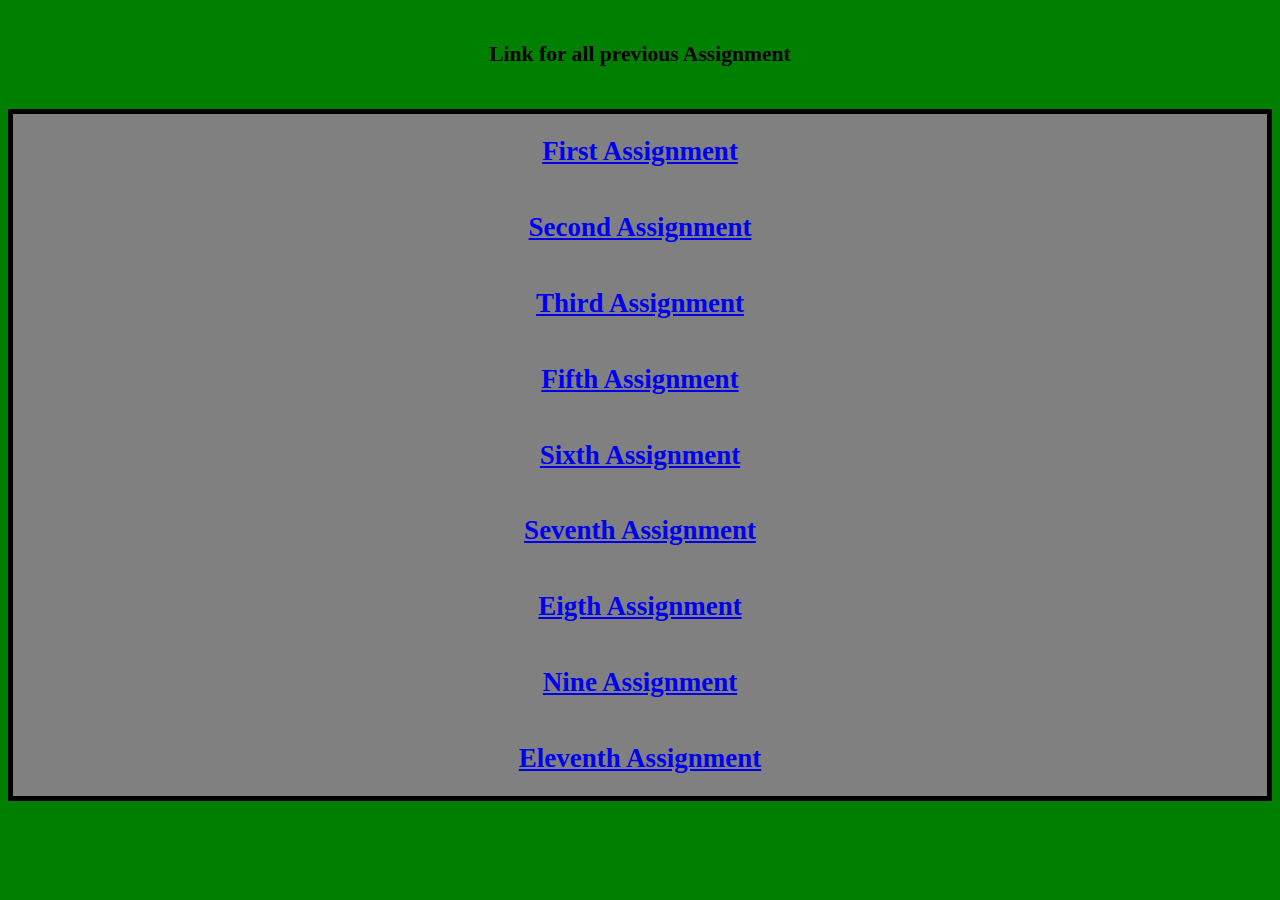
<file: index.html>
<!DOCTYPE html>
<html lang="en">
<head>
    <meta charset="UTF-8">
    <meta http-equiv="X-UA-Compatible" content="IE=edge">
    <meta name="viewport" content="width=device-width, initial-scale=1.0">
    <title>Document</title>
</head>
<h6 style="font-size: large;"><div style="text-align:center; font-weight: bold; font-size: larger;">Link for all previous Assignment</div></h6>
<body style="background-color:green">
    <div style="background-color: grey; border: 5px solid black;display: flex; flex-direction: column;text-align: center; font-size: large; justify-content: space-between;">
    <a href="Assignment1.html" target="_blank"><h2>First Assignment</h2></a>
    <a href="Assignment2.html" target="_blank"><h2>Second Assignment</h2></a>
    <a href="Assignment3.html" target="_blank"><h2>Third Assignment</h2></a>
<a href="Assignment5.html" target="_blank"><h2>Fifth Assignment</h2></a>
<a href="Assignment6.html" target="_blank"><h2>Sixth Assignment</h2></a>
 <a href="Assignment7.html" target="_blank"><h2>Seventh Assignment</h2></a>
        <a href="Assignment8.html"><h2>Eigth Assignment</h2></a>
        <a href="assignment9.html"><h2>Nine Assignment</h2></a>
         <a href="Assignment11.html"><h2>Eleventh Assignment</h2></a>
</div>
</body>
</html>
</file>
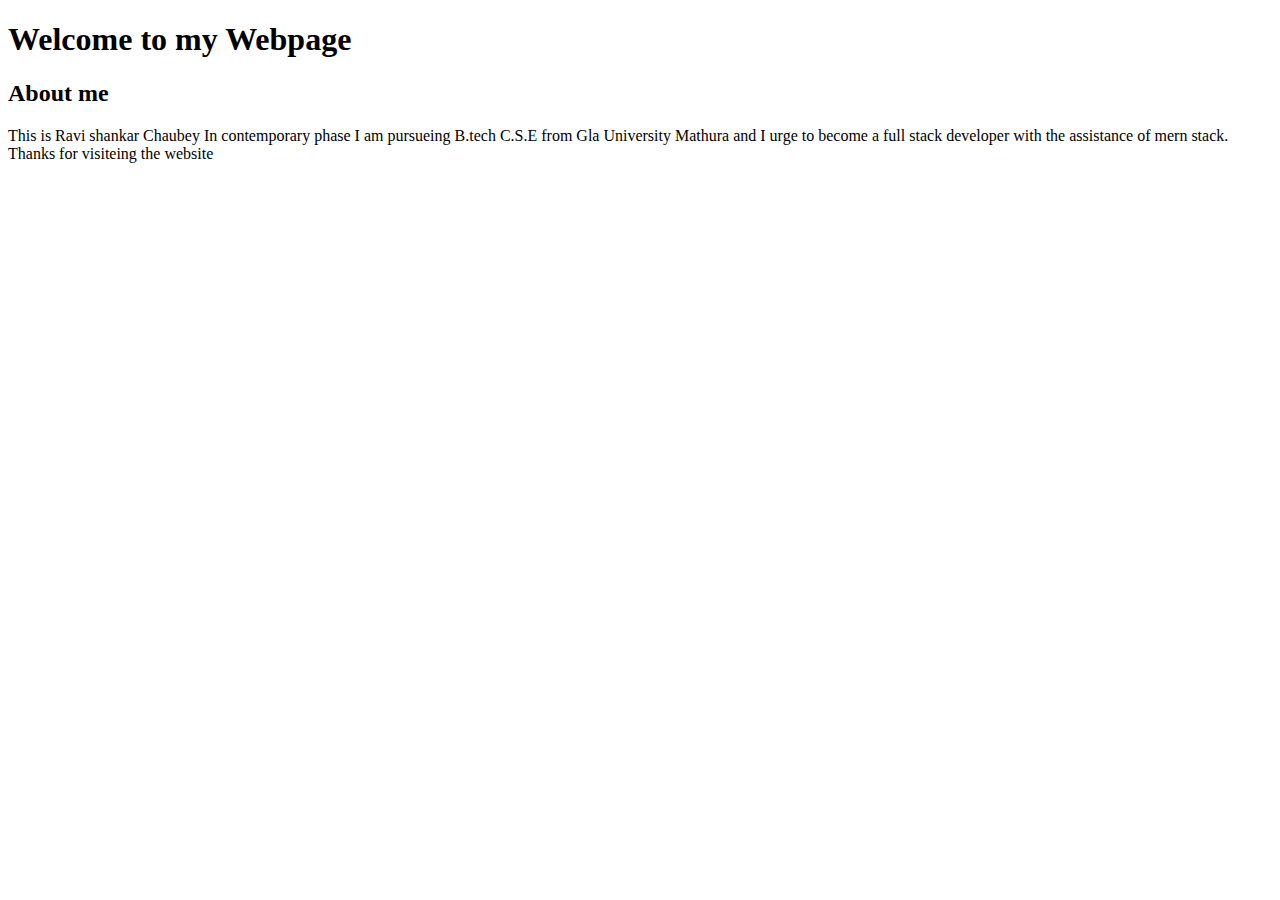
<file: Assignment1.html>
<!DOCTYPE html>
<html lang="en">
<head>
    <meta charset="UTF-8">
    <meta http-equiv="X-UA-Compatible" content="IE=edge">
    <meta name="viewport" content="width=device-width, initial-scale=1.0">
    <title>Document</title>
</head>
<body>
    <h1>Welcome to my Webpage</h1>
<h2>About me</h2>
<p>This is Ravi shankar Chaubey In contemporary phase I am pursueing B.tech C.S.E from  Gla University Mathura
    and I urge to become a full stack developer with the assistance of mern stack. Thanks for visiteing the website
</p>
</body>
</html>
</file>
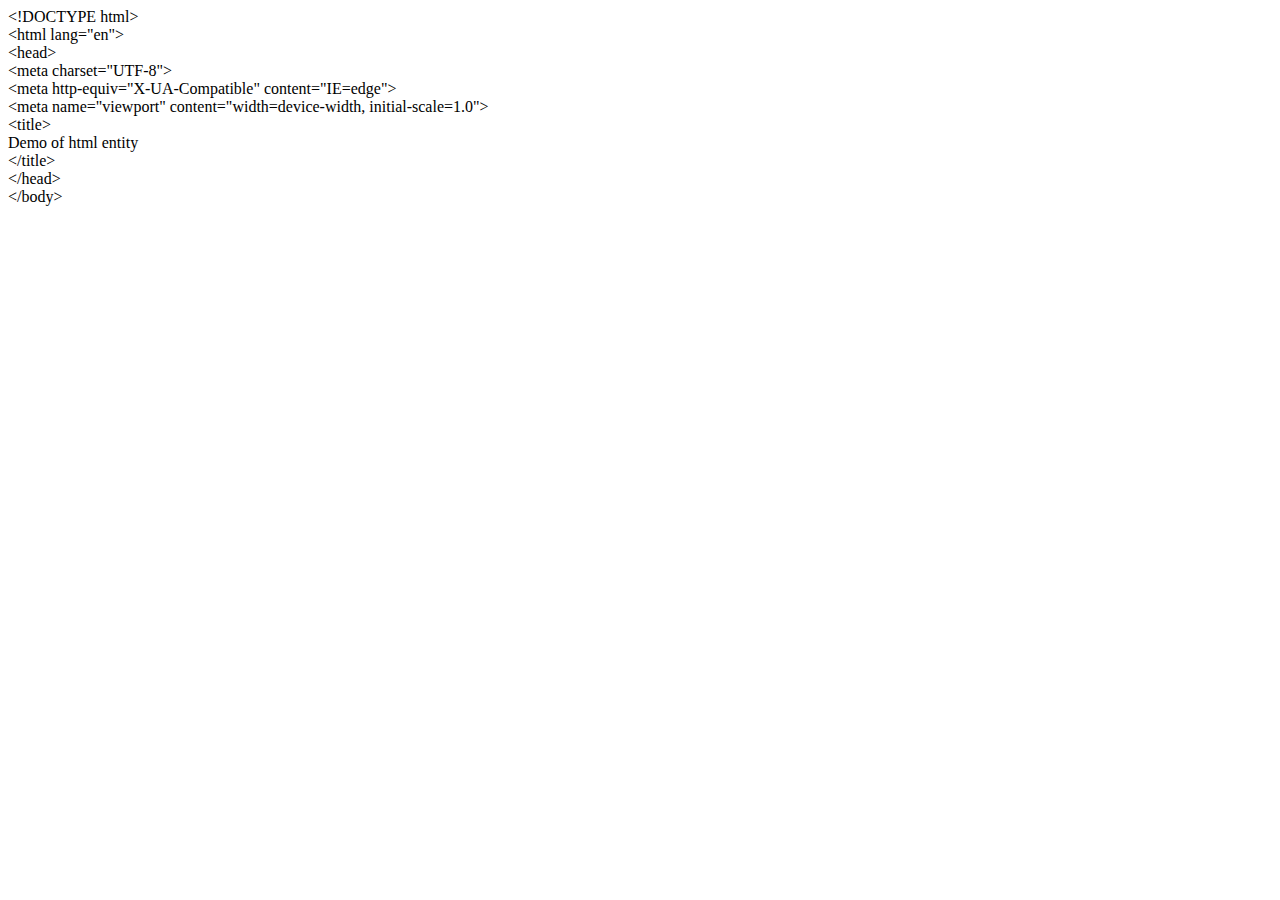
<file: Assignment2.html>
<!DOCTYPE html>
<html lang="en">
<head>
    <meta charset="UTF-8">
    <meta http-equiv="X-UA-Compatible" content="IE=edge">
    <meta name="viewport" content="width=device-width, initial-scale=1.0">
    <title>Document</title>
</head>
<body>
    &lt;!DOCTYPE html&gt;
    <br>
    &lt;html lang="en"&gt;
    <br>
    &lt;head&gt;
    <br>
    &lt;meta charset="UTF-8"&gt;
    <br>
    &lt;meta http-equiv="X-UA-Compatible" content="IE=edge"&gt;
    <br>
    &lt;meta name="viewport" content="width=device-width, initial-scale=1.0"&gt;
    <br>
    &lt;title&gt;
    <br>
    <span>
        Demo of html entity
    </span>
    <br>
    &lt;/title&gt;
    <br>
    &lt;/head&gt;
    <br>
    &lt;/body&gt;

</body>
</html>
</file>
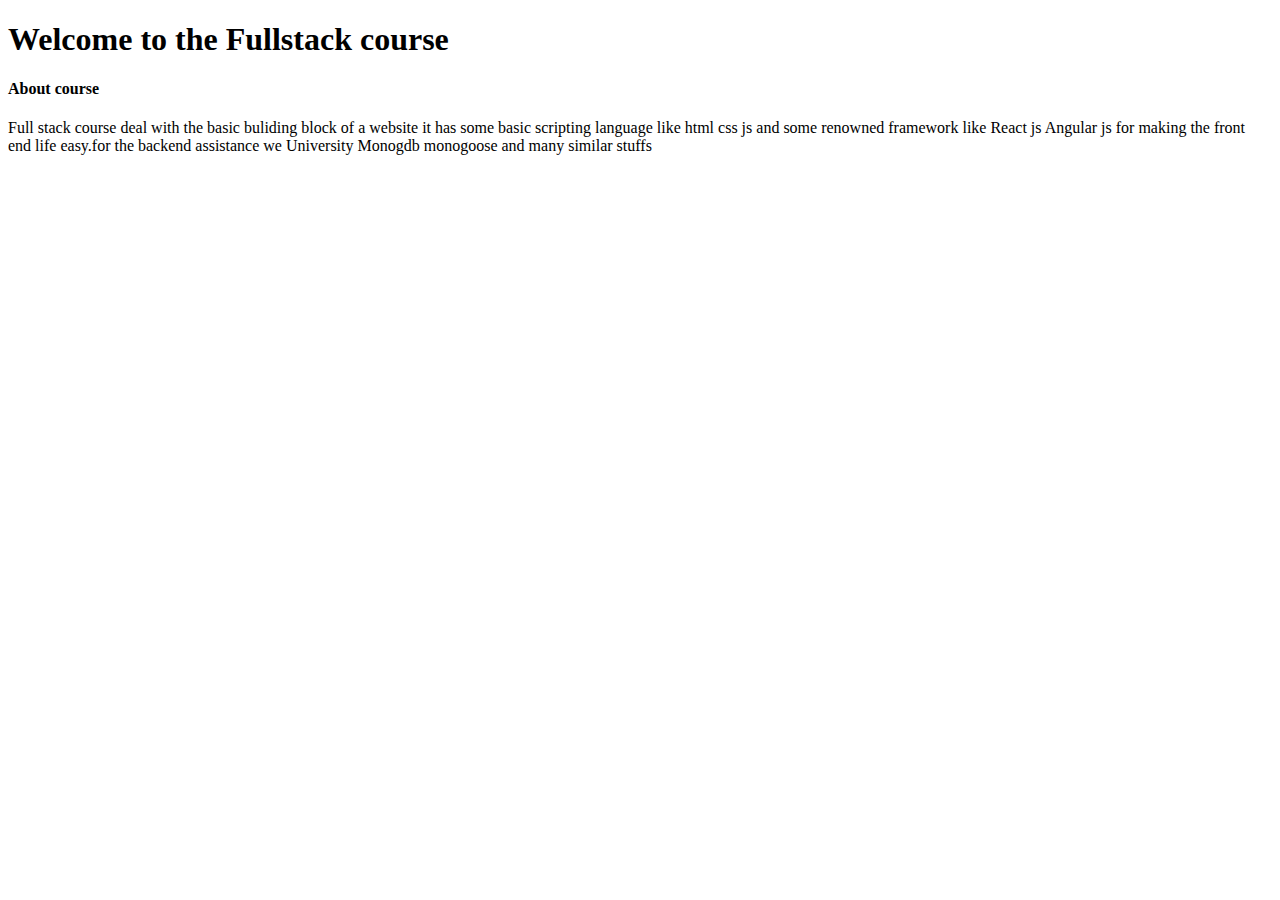
<file: Assignment3.html>
<!DOCTYPE html>
<html lang="en">
<head>
    <meta charset="UTF-8">
    <meta http-equiv="X-UA-Compatible" content="IE=edge">
    <meta name="viewport" content="width=device-width, initial-scale=1.0">
    <title>Html Entites</title>
</head>
<body>
<h1>Welcome to the Fullstack course</h1>
<h4>About course</h4>
<p>Full stack course deal with the basic buliding block of a website 
    it has some basic scripting language like html css js and some renowned framework 
    like React js Angular js for making the front end life easy.for the backend assistance we University
    Monogdb monogoose and many similar stuffs 
</p>
</body>
</html>
</file>
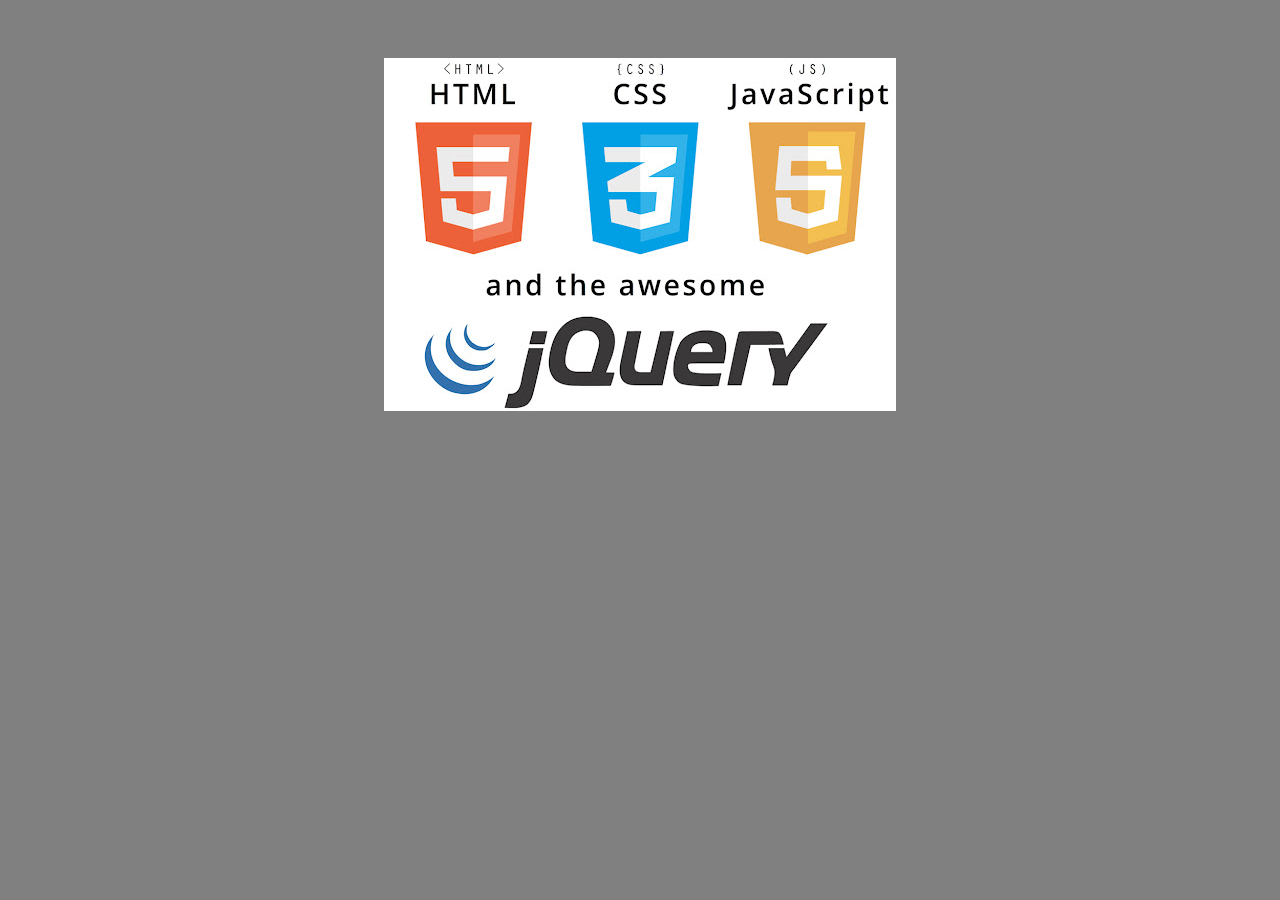
<file: Assignment5.html>
<!DOCTYPE html>
<html lang="en">
<head>
    <meta charset="UTF-8">
    <meta http-equiv="X-UA-Compatible" content="IE=edge">
    <meta name="viewport" content="width=device-width, initial-scale=1.0">
    <title>Document</title>
</head>
<body style="background-color: gray;">
    <div style="display: flex; justify-content: center; padding-top: 50px;">
    <img src="last.jpg" usemap="#image_map">
    <map name="image_map">
      <area alt="html" title="html" href="https://en.wikipedia.org/wiki/HTML" coords="27,3,164,200" shape="rect">
      <area alt="css" title="css" href="https://simple.wikipedia.org/wiki/Cascading_Style_Sheets#:~:text=From%20Simple%20English%20Wikipedia%2C%20the,but%20is%20split%20into%20parts." coords="196,3,331,201" shape="rect">
      <area alt="js" title="js" href="https://en.wikipedia.org/wiki/JavaScript#:~:text=JavaScript%20(%2F%CB%88d%CA%92%C9%91%CB%90v,conforms%20to%20the%20ECMAScript%20specification.&text=It%20has%20application%20programming%20interfaces,Document%20Object%20Model%20(DOM)." coords="343,1,507,200" shape="rect">
      <area alt="jquery" title="jquery" href="https://en.wikipedia.org/wiki/JQuery" coords="38,259,454,352" shape="rect">
      </map>
    </div>
</body>
</html>
</file>
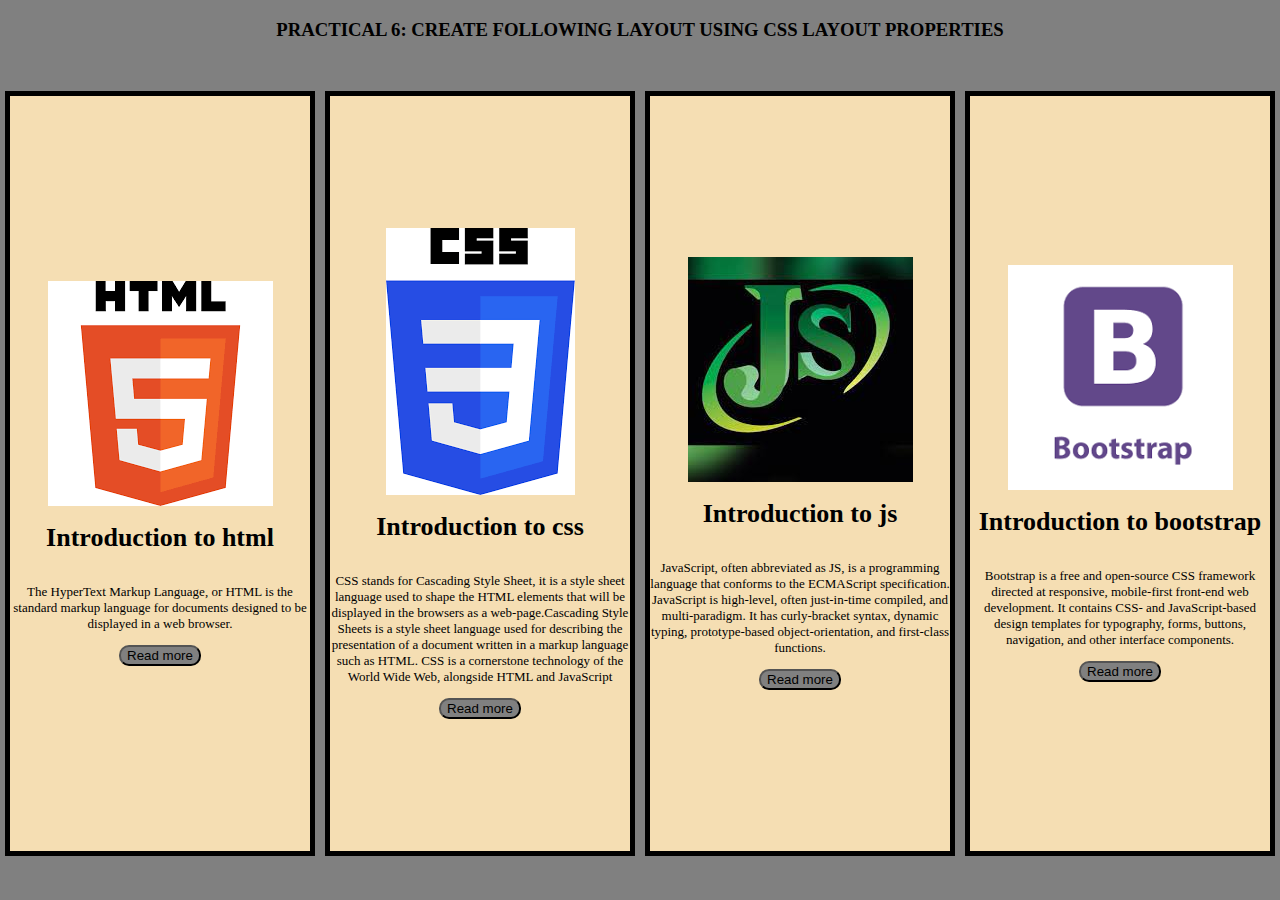
<file: Assignment6.html>
<!DOCTYPE html>
<html lang="en">
<head>
    <meta charset="UTF-8">
    <meta http-equiv="X-UA-Compatible" content="IE=edge">
    <meta name="viewport" content="width=device-width, initial-scale=1.0">
    <link rel="stylesheet" href="style.css">
    <title>Document</title>
</head>
<body>
    
     <h3 style="align-items: center; text-align: center;">PRACTICAL 6: CREATE FOLLOWING LAYOUT USING CSS LAYOUT PROPERTIES</h3>
        <div class="container">
    <div class="first">
        <img src="htmlimage.png" class="image" alt="">
        <h1>Introduction to html</h1>
        <p>The HyperText Markup Language, or HTML is the standard markup language for documents designed to be displayed in a web browser.</p>
        <button class="button">Read more</button>
    </div>
    <div class="second">
        <img src="css.png" class="image" alt="">
        <h1>Introduction to css</h1>
        <p>CSS stands for Cascading Style Sheet, it is a style sheet language used to shape the HTML elements that will be displayed in the browsers as a web-page.Cascading Style Sheets is a style sheet language used for describing the presentation of a document written in a markup language such as HTML. CSS is a cornerstone technology of the World Wide Web, alongside HTML and JavaScript </p>
        <button class="button">Read more</button>
    </div>
    <div class="Third">
        <img src="jsimagemine.jfif"  class="image"  alt="">
        <h1>Introduction to js</h1>
        <p>JavaScript, often abbreviated as JS, is a programming language that conforms to the ECMAScript specification. JavaScript is high-level, often just-in-time compiled, and multi-paradigm. It has curly-bracket syntax, dynamic typing, prototype-based object-orientation, and first-class functions. </p>
        <button class="button">Read more</button>
    </div>
    <div class="fourth">
        <img src="bt.png"   class="image" alt="">
        <h1>Introduction to bootstrap</h1>
 <p>Bootstrap is a free and open-source CSS framework directed at responsive, mobile-first front-end web development. It contains CSS- and JavaScript-based design templates for typography, forms, buttons, navigation, and other interface components.</p>
        <button class="button">Read more</button>
    </div>
    </div>
</body>
</html>
</file>
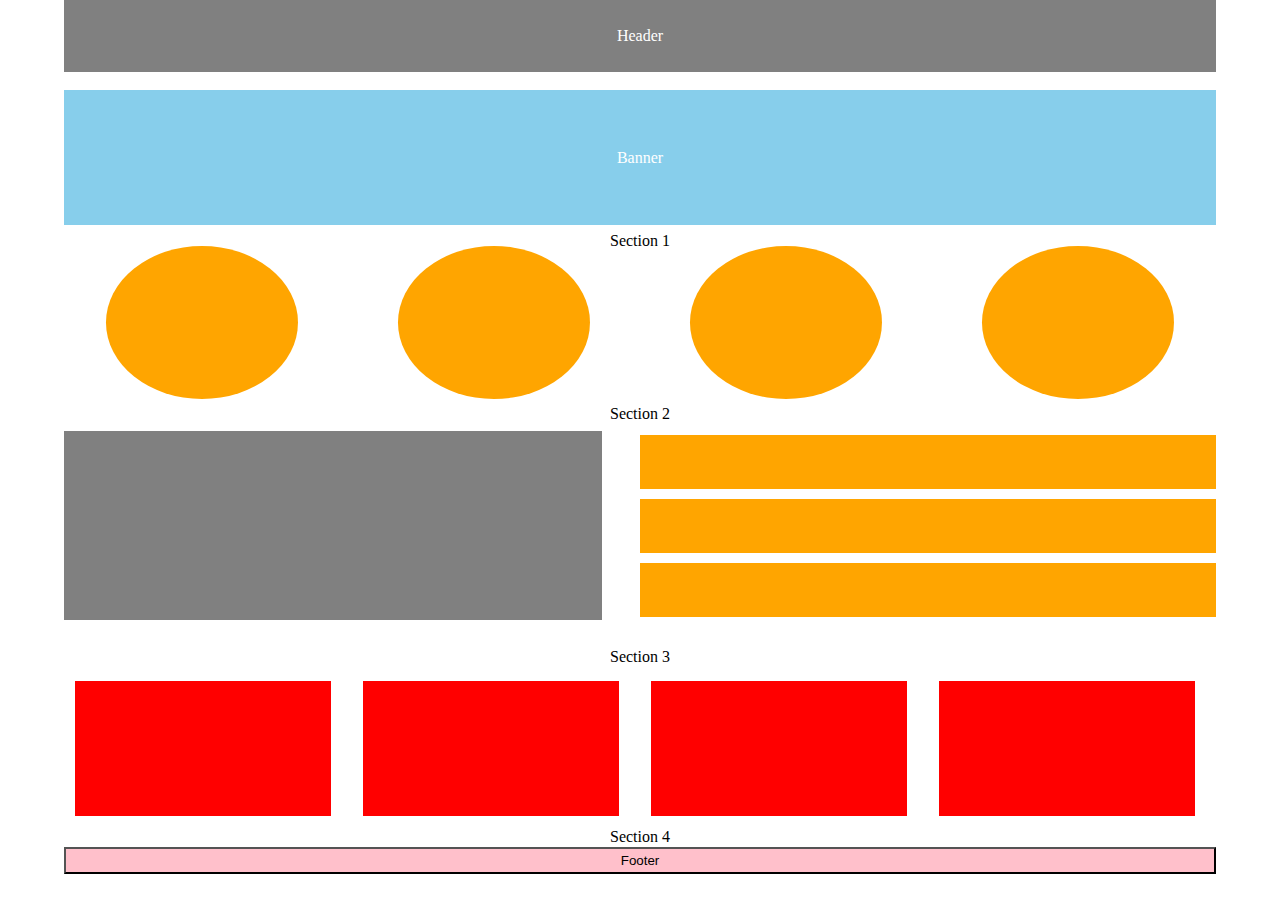
<file: Assignment7.html>
<!DOCTYPE html>
<html lang="en">
<head>
    <meta charset="UTF-8">
    <meta http-equiv="X-UA-Compatible" content="IE=edge">
    <meta name="viewport" content="width=device-width, initial-scale=1.0">
      <link rel="stylesheet" href="Style2.css">
    <title>Document</title>
</head>
<body>
 <div class="container">
       <div class="header">
        Header     
       </div>
       <div class="space">

       </div>
    <div class="banner">
       Banner
    </div>

   <div class="sec1">
       <p style="height: 1px; margin-bottom: 0px; margin-top: 0px;">Section 1 </p>
    <div class="outerdot">
    <span class="dot"></span>
    <span class="dot"></span>
    <span class="dot"></span>
    <span class="dot"></span>
    </div>
   </div>

   <div class="sec2">
    <p style=" height: 1px ;text-align: center; margin-top: 0px;">Section 2</p>
    <div class="container3" style="margin-top: 25px;display: flex; flex-direction: row; justify-content: space-between; align-items: center;">
      <div class="content" style="height: 21vh; width: 42vw; background-color: gray;">
     
      </div>
    <div class="Article">
      <div class="Article1">
           
      </div>
      <div class="Article2">
           
      </div>
      <div class="Article3">
          
      </div>
    </div>
    </div>
   </div>

   <div class="sec3">
     <p style="height: 1vh; width: 90vw; text-align: center; margin-top: 0px; margin-bottom: 3px;">Section 3</p>
     <div class="last">
      <div class="box"></div>
      <div class="box"></div>
      <div class="box"></div>
      <div class="box"></div>
    </div>
    </div>
</div>
<div class="sec4">
  <div class="container4" style="height: fit-content;display: flex; flex-direction: column;align-items: center; justify-content: space-around;">
   <p style="display: flex;justify-content:center;align-items: center; flex-direction: row; margin-top: 0px; margin-bottom: 1px;">Section 4</p>
  <div class="footer">
      <button style="height: 3vh; width: 90vw; background-color: pink;">Footer</button>
  </div>
</div>
</div>
</body>
</html>
</file>
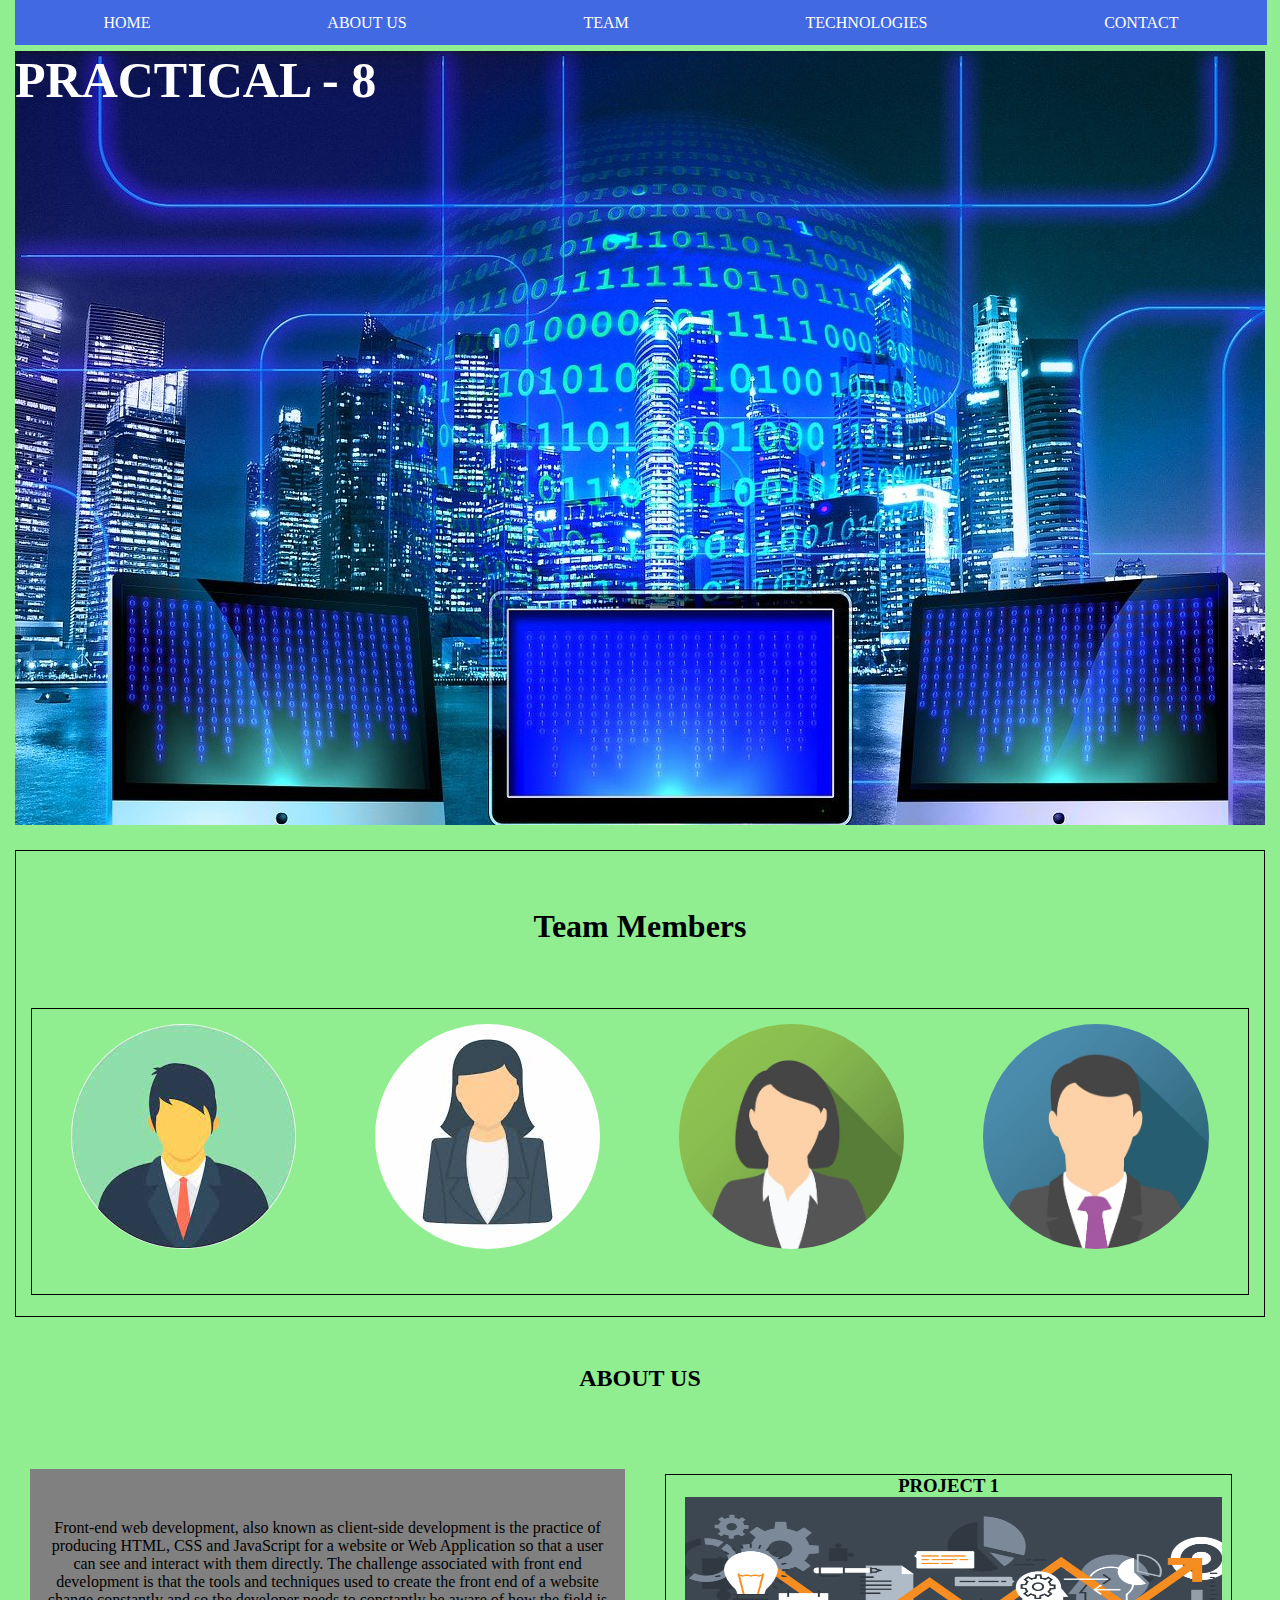
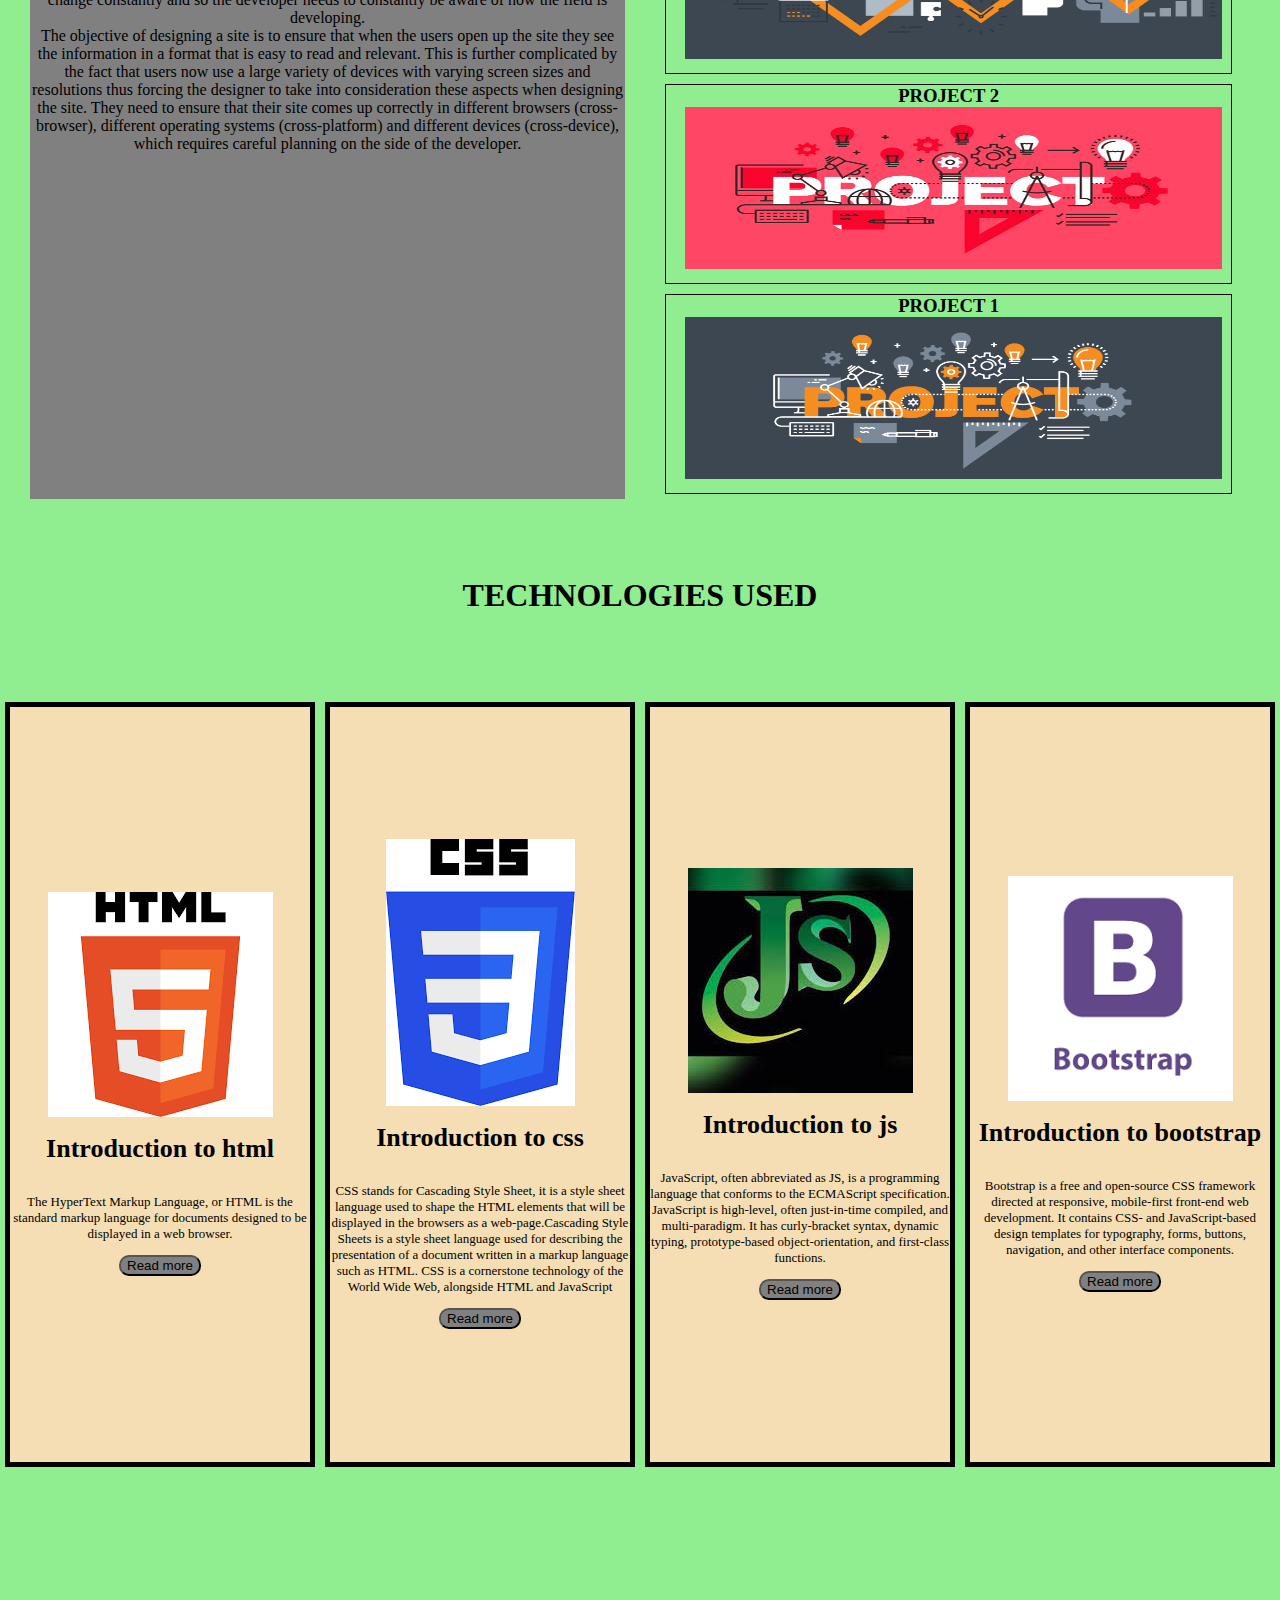
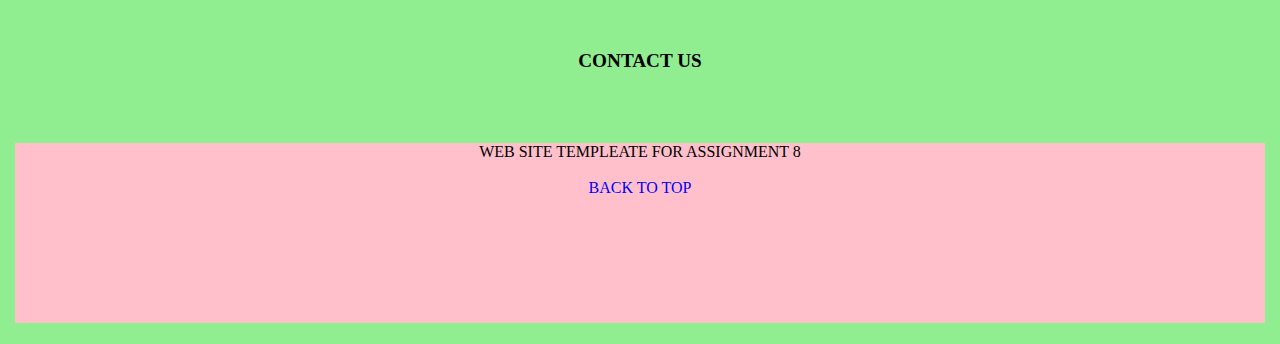
<file: Assignment8.html>
<!DOCTYPE html>
<html lang="en">
<head>
    <meta charset="UTF-8">
    <meta http-equiv="X-UA-Compatible" content="IE=edge">
    <meta name="viewport" content="width=device-width, initial-scale=1.0">
   <link rel="stylesheet" href="style3.css">
    <title>Assignment 8</title>
</head>
<body>
    <div id="x">
    <div id="navbar">
       <a href="#x">HOME</a>
       <a href="#aboutme">ABOUT US</a>
       <a href="#team">TEAM</a>
       <a href="#container">TECHNOLOGIES</a>
       <a href="#contact">CONTACT</a>    
    </div>
    </div>
    <div class="space" >

    </div>
    <div class="mainbody"> 
        <h5 style="margin-top:15px ; color: white; font-size: 50px;">PRACTICAL - 8</h5>
         
    </div>
<section>
 <div id="team">
    
    <h1 style="text-align: center;">Team Members</h1>
    
     <div class="imageslist">    
    <img src="firstemployee.jfif" style="height:25vh; border-radius: 50%;" alt="">
    <img src="secondemployee.jfif" style="height: 25vh; border-radius: 50%;"  alt="">
    <img src="employee6.jpeg" style="height: 25vh; border-radius: 50%;" alt="">
    <img src="employee5.jpeg" style="height: 25vh; border-radius: 50%;" alt="">  
</div>
</div>
</section>
<section id="aboutme">
    
<div id="aboutus" >
    <h2 style="text-align: center; font-weight: bold;">ABOUT US</h2>
       <div style="display: flex; flex-direction: row; justify-content: space-around; text-align: center; height: 70vh; margin-left: 15px; margin-right: 15px;">
        <div style=" margin-left: 15px; margin-right: 15px;background-color: gray; text-align: center; height: 70vh; width: 50%;">
            <div style="padding-top: 50px; padding-left: 15px; padding-right: 15px; text-align: center;">Front-end web development, also known as client-side development is the practice of producing HTML, CSS and JavaScript for a website or Web Application so that a user can see and interact with them directly. The challenge associated with front end development is that the tools and techniques used to create the front end of a website change constantly and so the developer needs to constantly be aware of how the field is developing.
            </div>
            The objective of designing a site is to ensure that when the users open up the site they see the information in a format that is easy to read and relevant. This is further complicated by the fact that users now use a large variety of devices with varying screen sizes and resolutions thus forcing the designer to take into consideration these aspects when designing the site. They need to ensure that their site comes up correctly in different browsers (cross-browser), different operating systems (cross-platform) and different devices (cross-device), which requires careful planning on the side of the developer.
        </div>
        <div style="  margin-left: 15px; margin-right: 15px;  height: 70vh; width: 50%; display: flex; flex-direction: column; justify-content: space-around; text-align: center;">
            <div style="border: 1px solid black; height: 22vh; width: 95%; margin-left: 10px;">
                <h3 style="margin-top: 0px; margin-bottom: 0px;">PROJECT 1</h3>
                <img src="project3.png" style="height: 18vh; width: 95%; margin-left: 10px;"  alt="">
            </div> 
            <div style="border: 1px solid black; height: 22vh; width: 95%; margin-left: 10px">
               <h3 style="margin-top: 0px; margin-bottom: 0px;">PROJECT 2</h3>
                <img src="project1.jpg"  style="height: 18vh; width: 95%; margin-left: 10px;" alt=""></div>
            <div style="border: 1px solid black; height: 22vh; width: 95%; margin-left: 10px">
                <h3 style="margin-top: 0px; margin-bottom: 0px;">PROJECT 1</h3>
                <img src="project2.png"  style="height: 18vh; width: 95%; margin-left: 10px;" alt=""></div>
        </div>
    
</div>
</div>
</section>
<section  style="margin-top: 50px;">
    <h1  style="align-items: center; text-align: center; color: black; margin-bottom: 0px;">TECHNOLOGIES USED</h1>
    <div id="container">
<div class="first">
    <img src="htmlimage.png" class="image" alt="">
    <h1>Introduction to html</h1>
    <p>The HyperText Markup Language, or HTML is the standard markup language for documents designed to be displayed in a web browser.</p>
    <button class="button">Read more</button>
</div>
<div class="second">
    <img src="css.png" class="image" alt="">
    <h1>Introduction to css</h1>
    <p>CSS stands for Cascading Style Sheet, it is a style sheet language used to shape the HTML elements that will be displayed in the browsers as a web-page.Cascading Style Sheets is a style sheet language used for describing the presentation of a document written in a markup language such as HTML. CSS is a cornerstone technology of the World Wide Web, alongside HTML and JavaScript </p>
    <button class="button">Read more</button>
</div>
<div class="Third">
    <img src="jsimagemine.jfif"  class="image"  alt="">
    <h1>Introduction to js</h1>
    <p>JavaScript, often abbreviated as JS, is a programming language that conforms to the ECMAScript specification. JavaScript is high-level, often just-in-time compiled, and multi-paradigm. It has curly-bracket syntax, dynamic typing, prototype-based object-orientation, and first-class functions. </p>
    <button class="button">Read more</button>
</div>
<div class="fourth">
    <img src="bt.png"   class="image" alt="">
    <h1>Introduction to bootstrap</h1>
<p>Bootstrap is a free and open-source CSS framework directed at responsive, mobile-first front-end web development. It contains CSS- and JavaScript-based design templates for typography, forms, buttons, navigation, and other interface components.</p>
    <button class="button">Read more</button>
</div>
</div>
</section>
<section style="margin-top: 50px; margin-left: 15px; margin-right: 15px; height: 40vh; margin-bottom: 0px; "> 
   <div id="contact" style=" height: 40vh;display: flex; flex-direction: column; justify-content: space-around; align-items: center;">
   <div style="height: 5vh;">
       <h6 style="font-size: larger;">CONTACT  US</h6>
   </div>
   <div style="background-color: pink; margin-left: 15px;margin-top: 50px;margin-right: 15px; height: 20vh; width: 100%; text-align: center;">
    <span style="margin-top: 15px;">  WEB SITE TEMPLEATE FOR ASSIGNMENT 8</span>
      <br>
      <br>
       <a href="#x" style="color: blue;">BACK TO TOP</a>
   </div>
   </div>
 </section>
</body>
</html>
</file>
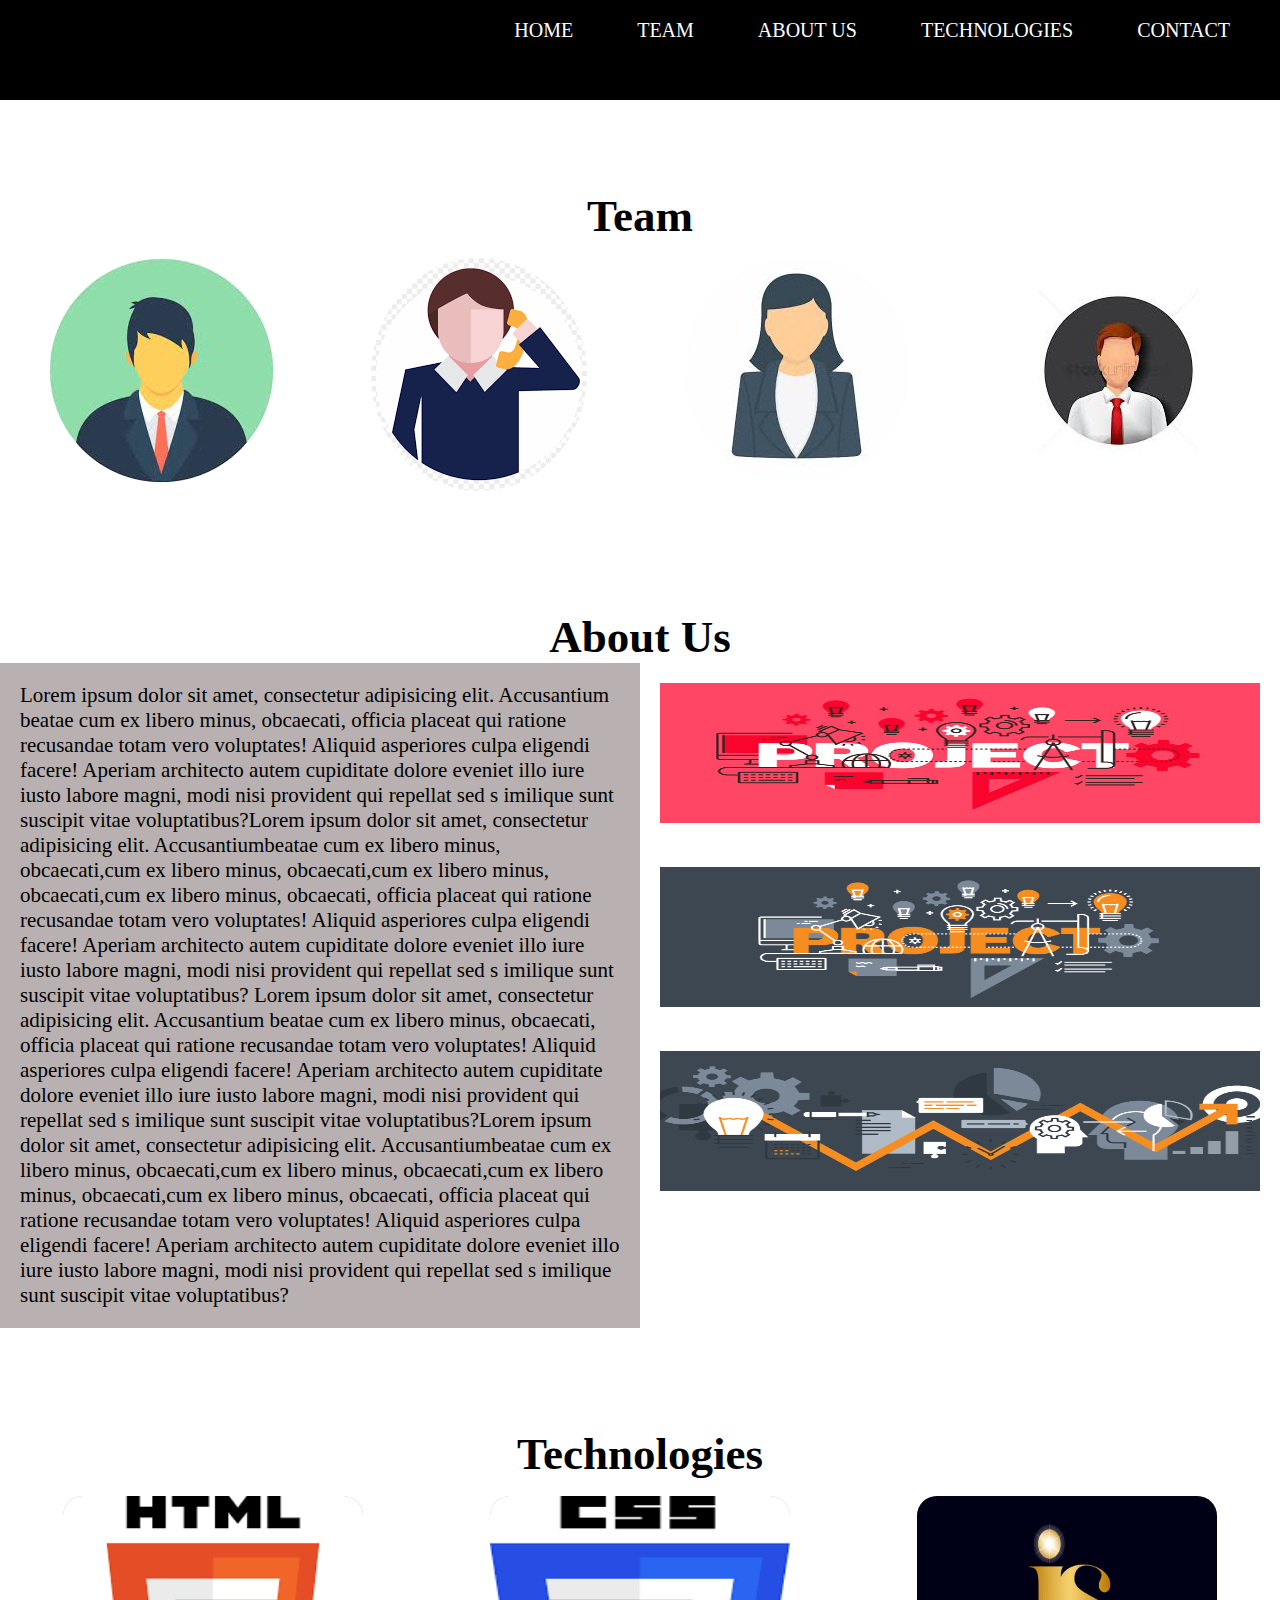
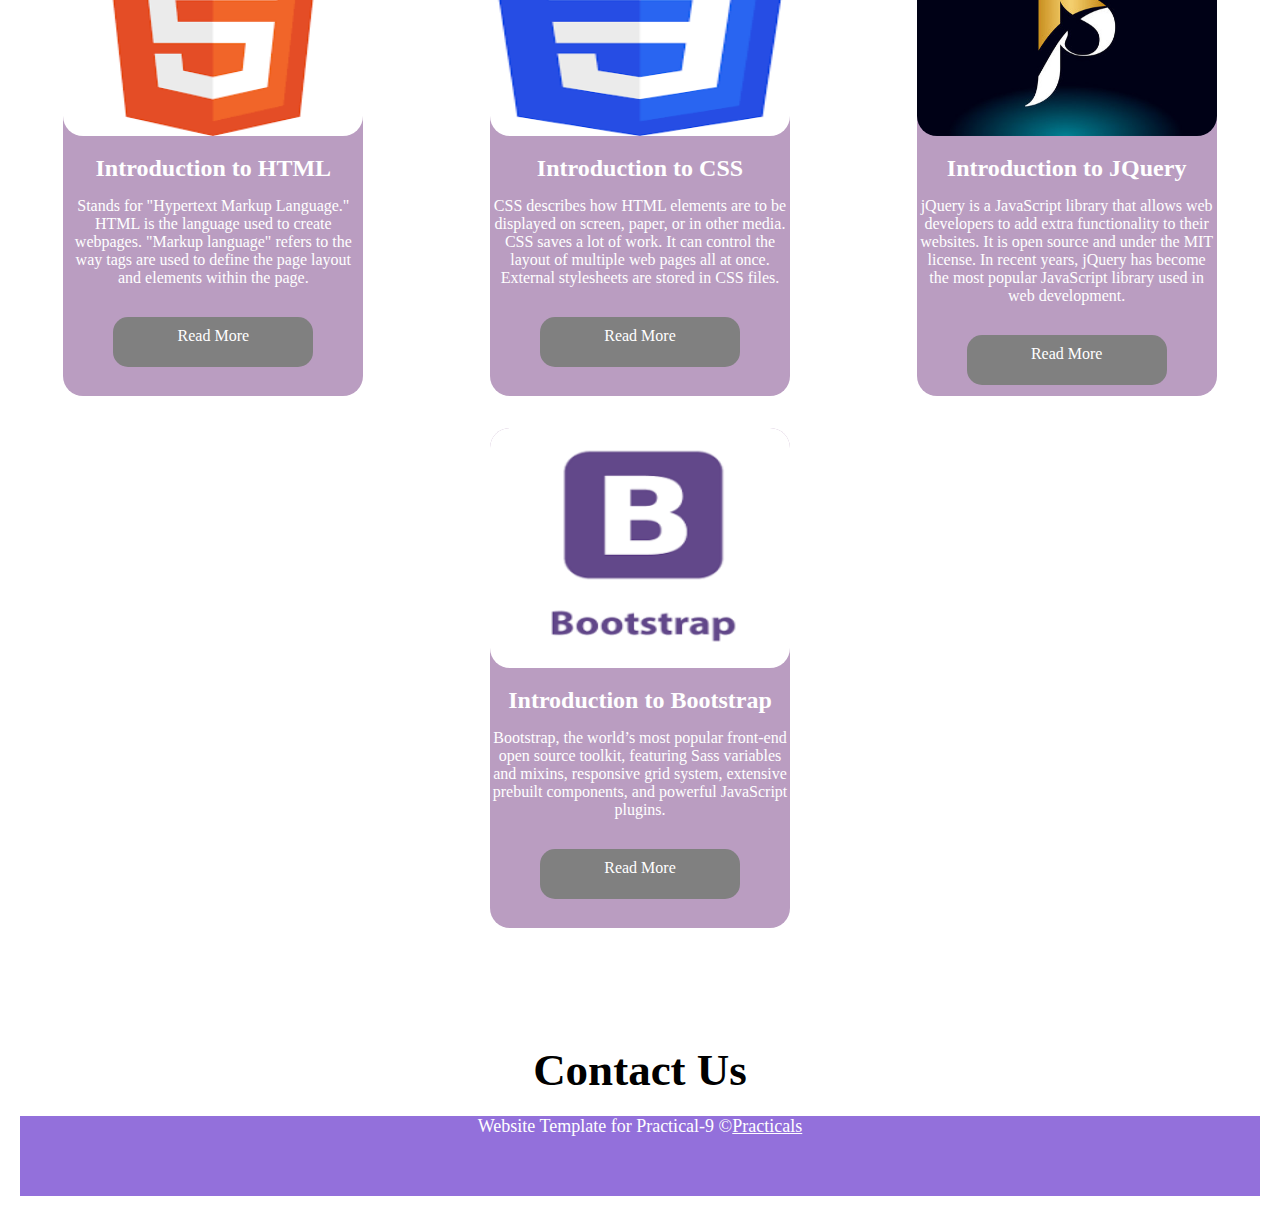
<file: assignment9.html>
<!doctype html>
<html lang="en">
<head>
    <meta charset="UTF-8">
    <meta name="viewport"
          content="width=device-width, user-scalable=no, initial-scale=1.0, maximum-scale=1.0, minimum-scale=1.0">
    <meta http-equiv="X-UA-Compatible" content="ie=edge">
    <link rel="stylesheet" href="style9.css">
    <link rel="stylesheet" href="https://stackpath.bootstrapcdn.com/font-awesome/4.7.0/css/font-awesome.min.css"/>
    <title>Practical-09</title>
</head>
<body>
<section id="header-section">
    <div id="header">
        <input type="checkbox" id="chk">
        <label for="chk" class="show-btn">
            <i class="fa fa-bars"></i>
        </label>
        <ul class="header-ul">
            <li class="header-li"><a href="#banner">HOME</a></li>
            <li class="header-li"><a href="#section-2">TEAM</a></li>
            <li class="header-li"><a href="#section-3">ABOUT US</a></li>
            <li class="header-li"><a href="#section-4">TECHNOLOGIES</a></li>
            <li class="header-li"><a href="#section-5">CONTACT</a></li>

            <label for="chk" class="hide-btn">
                <i class="fa fa-times"></i>
            </label>
        </ul>
    </div>

    <br><br><br><br><br>
    <h1 class="section-heading" style="margin-top: 20px;
    color: black;
    text-align: center;"></h1>
    
</section>

<section id="section-2">
    <h1 class="section-heading" style="margin-top: 100px;
    color: black; font-size: 45sspx;
    text-align: center;">Team</h1>
    <ul class="cards">
        <li class="cards_item">
            <div class="card">
                <div class="card_image"><img src="firstemployee.jfif"></div>
            </div>
        </li>
        <li class="cards_item">
            <div class="card">
                <div class="card_image"><img src="Thirdemployee.png"></div>
            </div>
        </li>
        <li class="cards_item">
            <div class="card">
                <div class="card_image"><img src="secondemployee.jfif"></div>
            </div>
        </li>
        <li class="cards_item">
            <div class="card">
                <div class="card_image"><img src="fourthemployee.jfif"></div>
            </div>
        </li>
    </ul>
</section>

<section id="section-3">
    <h1 class="section-heading" style="margin-top: 100px;
    color: black; font-size: 45px;
    text-align: center;">About Us</h1>
    <div id="about-us-container">

        <div id="main-container" style="font-size: 21px;"><p>
            Lorem ipsum dolor sit amet, consectetur adipisicing elit. Accusantium beatae cum ex libero minus, obcaecati,
            officia placeat qui ratione recusandae totam vero voluptates! Aliquid asperiores culpa eligendi facere!
            Aperiam
            architecto autem cupiditate dolore eveniet illo iure iusto labore magni, modi nisi provident qui repellat
            sed s
            imilique sunt suscipit vitae voluptatibus?Lorem ipsum dolor sit amet, consectetur adipisicing elit.
            Accusantiumbeatae
            cum ex libero minus, obcaecati,cum ex libero minus, obcaecati,cum ex libero minus, obcaecati,cum ex libero
            minus, obcaecati,
            officia placeat qui ratione recusandae totam vero voluptates! Aliquid asperiores culpa eligendi facere!
            Aperiam
            architecto autem cupiditate dolore eveniet illo iure iusto labore magni, modi nisi provident qui repellat
            sed s
            imilique sunt suscipit vitae voluptatibus?
            Lorem ipsum dolor sit amet, consectetur adipisicing elit. Accusantium beatae cum ex libero minus, obcaecati,
            officia placeat qui ratione recusandae totam vero voluptates! Aliquid asperiores culpa eligendi facere!
            Aperiam
            architecto autem cupiditate dolore eveniet illo iure iusto labore magni, modi nisi provident qui repellat
            sed s
            imilique sunt suscipit vitae voluptatibus?Lorem ipsum dolor sit amet, consectetur adipisicing elit.
            Accusantiumbeatae
            cum ex libero minus, obcaecati,cum ex libero minus, obcaecati,cum ex libero minus, obcaecati,cum ex libero
            minus, obcaecati,
            officia placeat qui ratione recusandae totam vero voluptates! Aliquid asperiores culpa eligendi facere!
            Aperiam
            architecto autem cupiditate dolore eveniet illo iure iusto labore magni, modi nisi provident qui repellat
            sed s
            imilique sunt suscipit vitae voluptatibus?

        </p></div>

        <div id="project-parent">
            <div class="project"><img src="project1.jpg"></div>
            <div class="project"><img src="project2.png"></div>
            <div class="project"><img src="project3.png"></div>
        </div>


    </div>
</section>

<section id="section-4">
    <h1 class="section-heading" style="margin-top: 100px;
    color: black; font-size: 45px;
    text-align: center;">Technologies</h1>
    <ul class="cards">
        <li class="cards_item">
            <div class="card">
                <div class="tech-card">
                    <img src="htmlimage.png">
                    <h2>Introduction to HTML</h2>
                    <p>Stands for "Hypertext Markup Language." HTML is the language used to create webpages. "Markup
                        language" refers to the way tags are used to define the page layout and elements within the
                        page.</p>
                    <div class="button">
                        <p><a class="read" href="./Assignment-5-html.html">Read More</a></p>
                    </div>
                </div>
            </div>
        </li>
        <li class="cards_item">
            <div class="card">
                <div class="tech-card">
                    <img src="css.png">
                    <h2>Introduction to CSS</h2>
                    <p>CSS describes how HTML elements are to be displayed on screen, paper, or in other media. CSS
                        saves a lot of work. It can control the layout of multiple web pages all at once. External
                        stylesheets are stored in CSS files.</p>
                    <div class="button">
                        <p><a class="read" href="./Assignment-5-css.html">Read More</a></p>
                    </div>
                </div>
            </div>
        </li>
        <li class="cards_item">
            <div class="card">
                <div class="tech-card">
                    <img src="jsimage.jpg">
                    <h2>Introduction to JQuery</h2>
                    <p>jQuery is a JavaScript library that allows web developers to add extra functionality to their
                        websites. It is open source and under the MIT license. In recent years, jQuery has become the
                        most popular JavaScript library used in web development.</p>
                    <div class="button">
                        <p><a class="read" href="./Assignment-5-javascript.html">Read More</a></p>
                    </div>
                </div>
            </div>
        </li>
        <li class="cards_item">
            <div class="card">
                <div class="tech-card"><img src="bt.png">
                    <h2>Introduction to Bootstrap</h2>
                    <p>Bootstrap, the world’s most popular front-end open source toolkit, featuring Sass variables and
                        mixins, responsive grid system, extensive prebuilt components, and powerful JavaScript
                        plugins.</p>
                    <div class="button">
                        <p><a class="read" href="./Assignment-5-bootstrap.html">Read More</a></p>
                    </div>
                </div>
            </div>
        </li>
    </ul>
</section>

<section id="section-5">
    <h1 class="section-heading">Contact Us</h1>
    <div id="footer">
        <p>
            Website Template for Practical-9 ©<a href="./index.html">Practicals</a>
        </p>
    </div>
</section>
</body>
</html>
</file>
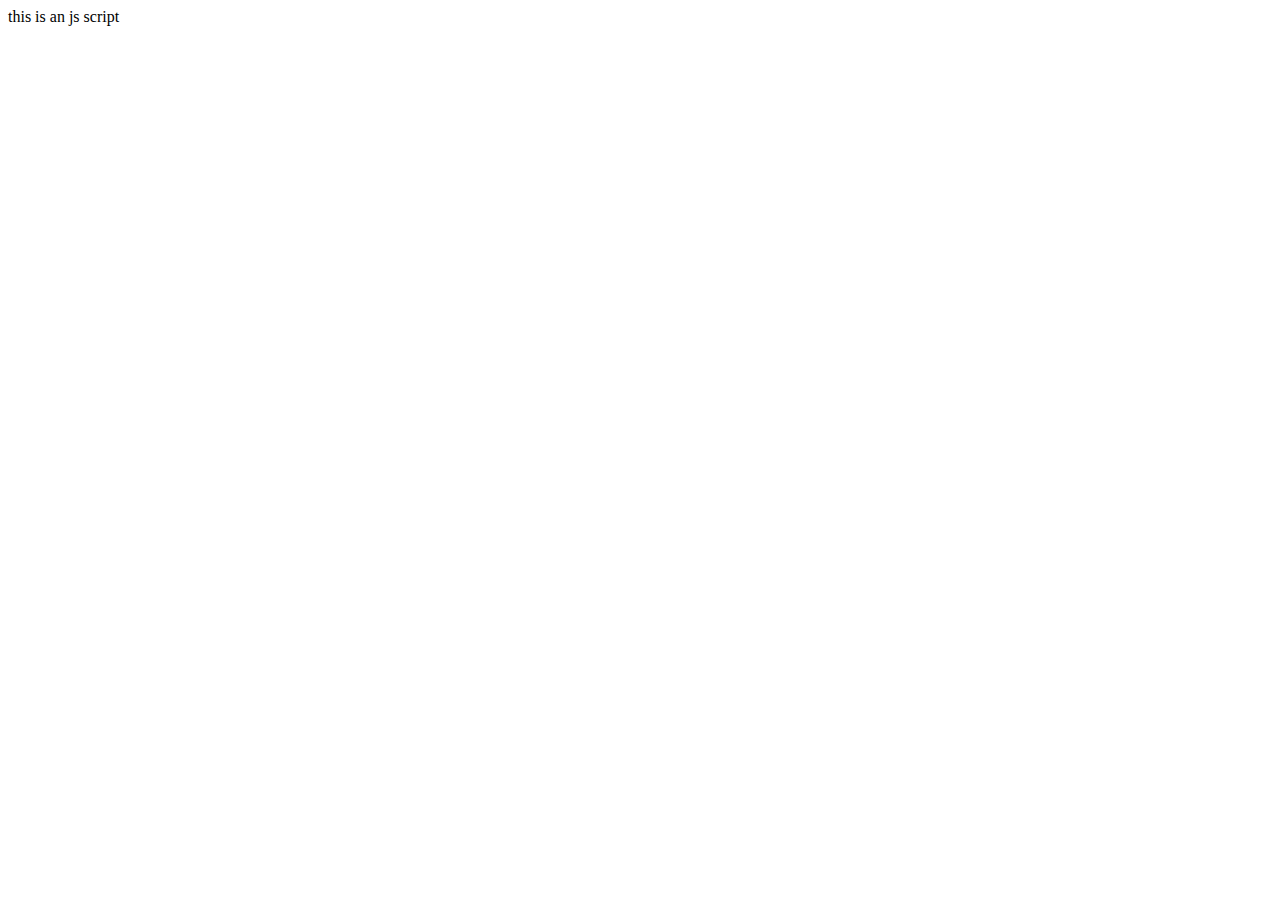
<file: defjs.html>
<!DOCTYPE html>
<html lang="en">
<head>
    <meta charset="UTF-8">
    <meta http-equiv="X-UA-Compatible" content="IE=edge">
    <meta name="viewport" content="width=device-width, initial-scale=1.0">
    <title>Document</title>
</head>
<body>
    this is an js script
</body>
</html>
</file>
<file: style.css>
body
{
    margin: 0;
    padding: 0;
    background-color: gray;
    overflow: hidden;
}

.container
{
    display: flex;
    flex-direction: row;
    justify-content: center;
    align-items: center;
    margin-top: 50px;
}
.first,.second,.Third,.fourth
{
    width: 25vw;
    height: 85vh;
    display: flex;
    flex-direction:column;
    justify-content: center;
    align-items: center;
    box-sizing: border-box;
    border: 5px solid black;
    margin-left: 5px;
    margin-right: 5px;
    background-color: wheat;
    text-align: center;
    overflow: hidden;
    font-size: small;
    
}

.button
{
    border-radius: 10px;
    
    background-color:gray;
}
</file>
<file: Style2.css>
body
{
    margin: 0;
    padding: 0;
    
    overflow:hidden;
    }
.container
{
    display: flex;
    justify-content: center;
    flex-direction: column;
    align-items: center;
}
.header
{
    width: 90vw;
    height: 8vh;
    background-color: gray;
    text-align: center;
     
    display: flex;
    justify-content: center;
    flex-direction: column;
    align-items: center;
    color: white;
}
.space
{
    
   width: 90vw;
    height: 2vh;
    background-color:white;
    text-align: center;
     
    display: flex;
    justify-content: center;
    flex-direction: column;
    align-items: center;
     color: white;
    /* border-left:1px solid black;
    border-right: 1px solid black; */ 
    overflow: hidden;
}
.banner
{
    
    width: 90vw;
    height: 15vh;
    background-color:skyblue;
    text-align: center;
     color: white;
    display: flex;
    justify-content: center;
    flex-direction: column;
    align-items: center;

}
.sec1
{
    
    width: 90vw;
    height: 20vh;
    text-align: center;    
    display: flex;
    justify-content: space-around;
    flex-direction: column;
    align-items: center;
  

}
.outerdot
{
    display: flex;
    flex-direction: row;
    justify-content: space-around;
    align-items: center;
}
.dot {
    display: flex;
    flex-direction: row;
    justify-content: space-around;
    align-items: center;
    height: 17vh;
    width: 15vw;
    background-color: orange;
    border-radius: 50%;
    margin-right: 50px;
    margin-left: 50px;
   }
   .sec2
   {

       height: 27vh;
       width: 90vw;
       
   }
.Article
{
    display: flex;
    flex-direction: column;
    align-items: center;  
}
.Article1
{
    margin-top: 1px;
    background-color:orange;
     height: 6vh;
     width: 45vw;
     margin-bottom:10px ;
}
.Article2
{
    background-color:orange;
     height: 6vh;
     width: 45vw;
     margin-bottom: 10px;     
}
.Article3
{
    background-color:orange;
     height: 6vh;
     width: 45vw;
     margin-bottom: 0px;
}
.sec3
{ 
    display: flex;
    flex-direction: column;
    align-items: center;
    justify-content: center;
   height: 20vh;
   width: 90vw;
}
.last
{
    margin-top: 8px;
    display: flex;
    flex-direction: row;
    justify-content: space-around;
    align-items: center;
    height: 21vh;
    width: 90vw;

}
.box
{
    display: flex;
    flex-direction: row;
    justify-content: space-around;
    align-items: center;
    background-color:red;
    height: 15vh;
    width: 20vw;
   margin-right: 10px;
}
</file>
<file: style3.css>
body
{
padding: 0;
margin: 0;
overflow: scroll;
 background-color:lightgreen;
}
#navbar
{
    
    position: fixed;
    top: 0;
    width: 97.8%;
    padding-top: 0px;
    color: white;
    background-color:royalblue;
    display: flex;
    flex-direction: row;
    align-items: center;
    justify-content: space-around;
   height: 5vh;
   margin-left: 15px;
   margin-right:25px;
}
a{
    color: white;
    text-decoration: none;
       
}
a:hover
{
    background-color : darkslategray;
    
}
.space
{
    height: 4vh;
    margin-left: 15px;
    margin-right: 15px;
   margin-top: 0px;
   margin-bottom: 0px;
}
.mainbody
{
background-image: url(mainbodyimage.jpeg);
  padding-top: 0px;
    margin-top: 0px;
    height: 86vh;
    
    margin-left: 15px;
   margin-right: 15px;
   background-color: gray;
}
#team
{
    margin-top: 25px;
border: 1px solid black;
   padding-top: 15px;  
height: 50vh;
      display: flex;
      flex-direction: column;
      text-align: center;
      justify-content: space-around;
      margin-left: 15px;
      margin-right: 15px;
}
.imageslist
{
    border: 1px solid black;
   padding-top: 15px;  
height: 30vh;
      display: flex;
      flex-direction: row;
      text-align: center;
      justify-content: space-around;
      margin-left: 15px;
      margin-right: 15px;

}
#aboutus
{
    display: flex;
    flex-direction: column;
    align-items: center;
    justify-content: space-around;
    height: 90vh;
       
}
#container
{
    display: flex;
    flex-direction: row;
    justify-content: center;
    align-items: center;
    margin-top: 20px;
    height: 100vh;
}
.first,.second,.Third,.fourth
{
    width: 25vw;
    height: 85vh;
    display: flex;
    flex-direction:column;
    justify-content: center;
    align-items: center;
    box-sizing: border-box;
    border: 5px solid black;
    margin-left: 5px;
    margin-right: 5px;
    background-color: wheat;
    text-align: center;
    overflow: hidden;
    font-size: small;
    
}

.button
{
    border-radius: 10px;
    
    background-color:gray;
}
</file>
<file: style9.css>
* {
    margin: 0;
    padding: 0;
    box-sizing: border-box;
}

html {
    scroll-padding-top: 80px;
    scroll-behavior: smooth;
}

#header {
    height: 100px;
    margin: 0;
    width: 100%;
    background-color:black;
    position: fixed;
    box-sizing: border-box;
    top: 0;

}

.header-ul {
    margin: 0;
    padding: 0 20px;
    float: right;
    list-style: none;
}

.header-li {
    list-style-type: none;
    display: inline-block;
    margin: 0 10px;
    line-height: 60px;
}

.header-li a {
    text-decoration: none;
    color: white;
    text-align: center;
    font-size: 20px;
    transition: 0.3s;
    display: block;
    padding: 0 20px;
}

#banner {
    margin: 0 20px;
}

#banner img {
    width: 100%;
}

.show-btn, .hide-btn, #chk {
    font-size: 30px;
    line-height: 60px;
    color: white;
    display: none;
    float: right;
    padding-right: 20px;
}

.header-li a:hover {
    background-color:red;
}

#header h1 {
    padding-top: 8px;
    text-align: center;
    color: white;
}

.cards {
    display: flex;
    flex-wrap: wrap;
    list-style: none;
    margin: 0;
    padding: 0;
    justify-content: space-around;
}

.cards_item {
    /*display: flex;*/
    padding: 1rem;
    justify-content: space-around;
}

.card_image img {
    border-radius: 50%;
}

#about-us-container {
    display: flex;
    flex-wrap: wrap;
}

.tech-card {
    border-radius: 20px;
    background-color: #ba9dc1;
    width: 300px;
    height: 500px;

}

.tech-card h2 {
    color: white;
    margin-top: 15px;
    text-align: center;
}

.tech-card p {
    color: white;
    margin-top: 15px;
    text-align: center;
}

.tech-card img {
    border-radius: 20px;
    width: 300px;
    height: 240px;
}

#main-container {
    width: 50%;
    background-color:rgb(185, 177, 177);
    padding: 20px;
}

#project-parent {
    display: flex;
    flex-wrap: wrap;
    flex-direction: column;
    width: 50%;
}

.project img {
    padding: 20px;
    width: 100%;
    height: 180px;
}


.button {
    width: 200px;
    height: 50px;
    background-color: gray;
    padding-top: 0;
    margin-top: 30px;
    border-radius: 15px;
    transition-duration: 0.8s;
    margin-left: auto;
    margin-right: auto;
}

.read {
    text-decoration: none;
    color: white;
}

.button:hover {
    background-color:red;

}

.button p {
    padding-top: 10px;
    text-align: center;
    font-size: 25spx;
    color: white;
}
.section-heading{
    font-size: 45px;
}
#section-5 h1 {
    margin-top: 100px;
    color: black;
    text-align: center;
}


#footer {
    height: 80px;
    margin: 20px;
    background-color: mediumpurple;
    justify-content: center;
    align-items: center;
    text-align: center;
}

#footer p {

    text-align: center;
    color: white;
    font-size: 18px;
}

#footer p a {
    
    color: white;
}

#footer h1 {
    padding-top: 8px;
    text-align: center;
    color: white;

}


@media (min-width: 835px) and (max-width: 1200px) {
    .header-ul {
        list-style: none;
        float: right;
    }

    .header-li {
        line-height: 60px;
        display: inline-block;
    }

    #banner {
        width: 100%;
    }

    .circular-image {
        margin: 50px 30px;
    }

    .header-li a {
        display: block;
        text-decoration: none;
        color: white;
        padding: 0 20px;
        font-size: 18px;
        font-weight: normal;
        text-transform: uppercase;
    }

    .show-btn, .hide-btn, #chk {
        color: white;
        display: none;
        float: right;
        padding-right: 20px;
    }

    .cards_item {
        width: 25%;
    }
}

@media (max-width: 834px) and (min-width: 624px) {
    #header {
        width: 100%;
        background-color: grey;
        position: fixed;
        top: 0;
        height: 70px;
    }

    .show-btn {
        display: block;
    }

    .header-ul {
        position: fixed;
        top: 0;
        right: -100%;
        width: 100%;
        height: 100vh;
        background-color: #333;
        text-align: center;
        padding: 80px 0;
        line-height: normal;
        transition: 0.7s;
    }

    .header-li {
        display: block;
    }

    .header-li a {
        display: block;
    }

    #chk:checked ~ .header-ul {
        right: 0;
    }

    .hide-btn {
        display: block;
        position: absolute;
        right: 20px;
        top: 10px;
    }

    .cards_item {
        width: 50%;
    }
}

@media screen  and (max-width: 625px) {
    .show-btn {
        display: block;
    }

    .circular-image {
        width: 100%;
    }

    .header-ul {
        position: fixed;
        top: 0;
        right: -100%;
        width: 100%;
        background-color: #333;
        text-align: center;
        padding: 80px 0;
        line-height: normal;
        transition: 0.7s;
    }

    .header-li {
        display: block;
    }

    .header-li a {
        display: block;
    }

    .hide-btn {
        display: block;
        position: absolute;
        right: 20px;
        top: 10px;
    }

    #chk:checked ~ .header-ul {
        right: 0;
    }

    .cards_item {
        width: 100%;
        margin-left: 80px;
    }

    #main-container {
        width: 100%;
    }

    #project-parent {
        width: 100%;
    }
</file>
